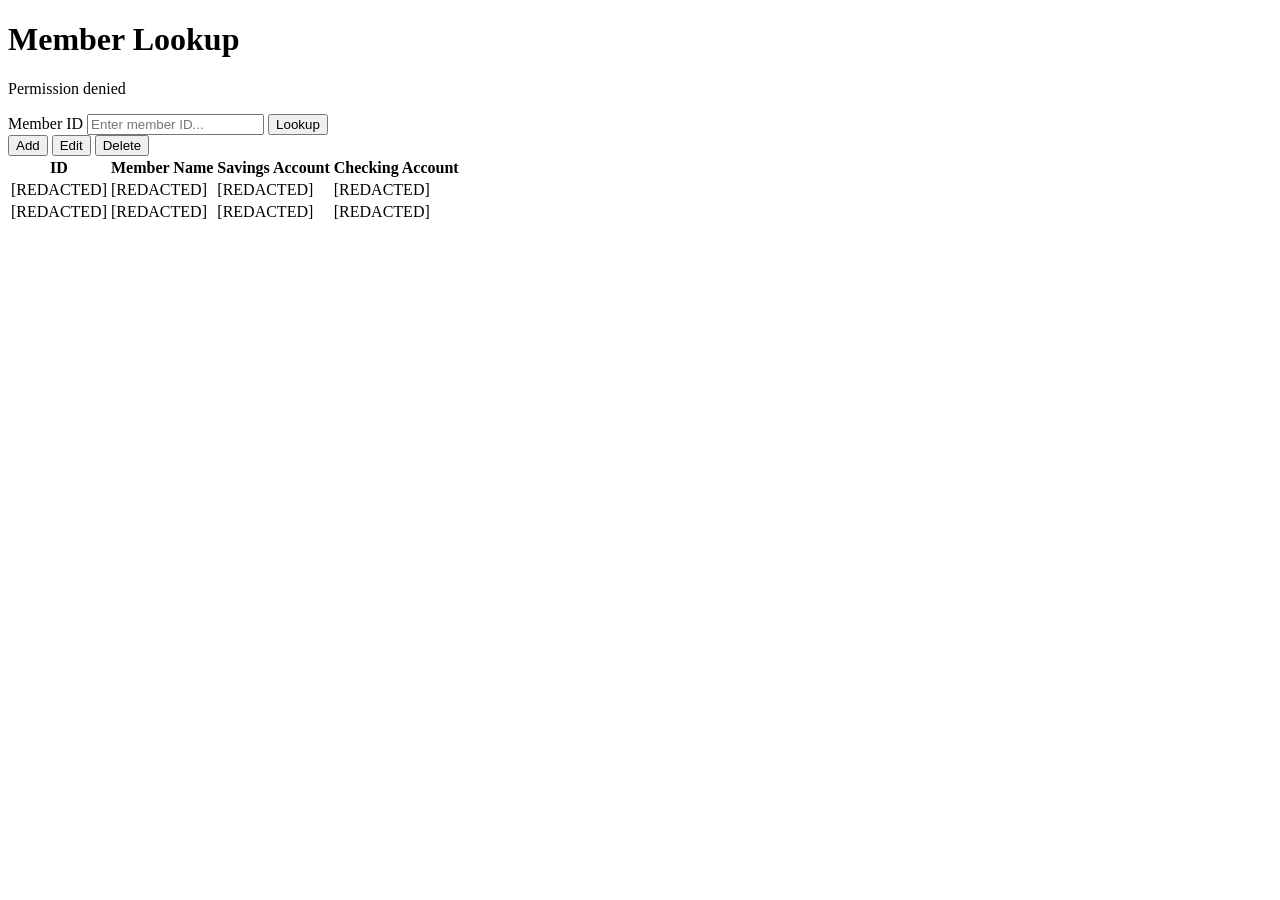
<file: evidence/hard-failure-redacted-dom.html>
<!DOCTYPE html><html lang="en"><head>
    <meta charset="utf-8">
    <title>Member Management</title>
    <link rel="stylesheet" href="http://localhost:[REDACTED_ID]/static/styles.css">
</head>
<body>
    <h1>Member Lookup</h1>
    
    <p data-state-code="PERMISSION_DENIED">Permission denied</p>
    
    
    <form action="/lookup" method="post">
        <label for="member-id">Member ID</label>
        <input id="member-id" name="member_id" placeholder="Enter member ID...">
        <button type="submit">Lookup</button>
    </form>
    <button type="button">Add</button>
    <button type="button">Edit</button>
    <button type="button">Delete</button>
    <table>
        <thead>
            <tr>
                <th scope="col">ID</th>
                <th scope="col">Member Name</th>
                <th scope="col">Savings Account</th>
                <th scope="col">Checking Account</th>
            </tr>
        </thead>
        <tbody>
            
            <tr>
                <td>[REDACTED]</td>
                <td>[REDACTED]</td>
                <td>[REDACTED]</td>
                <td>[REDACTED]</td>
            </tr>
            
            <tr>
                <td>[REDACTED]</td>
                <td>[REDACTED]</td>
                <td>[REDACTED]</td>
                <td>[REDACTED]</td>
            </tr>
            
        </tbody>
    </table>

</body></html>
</file>
